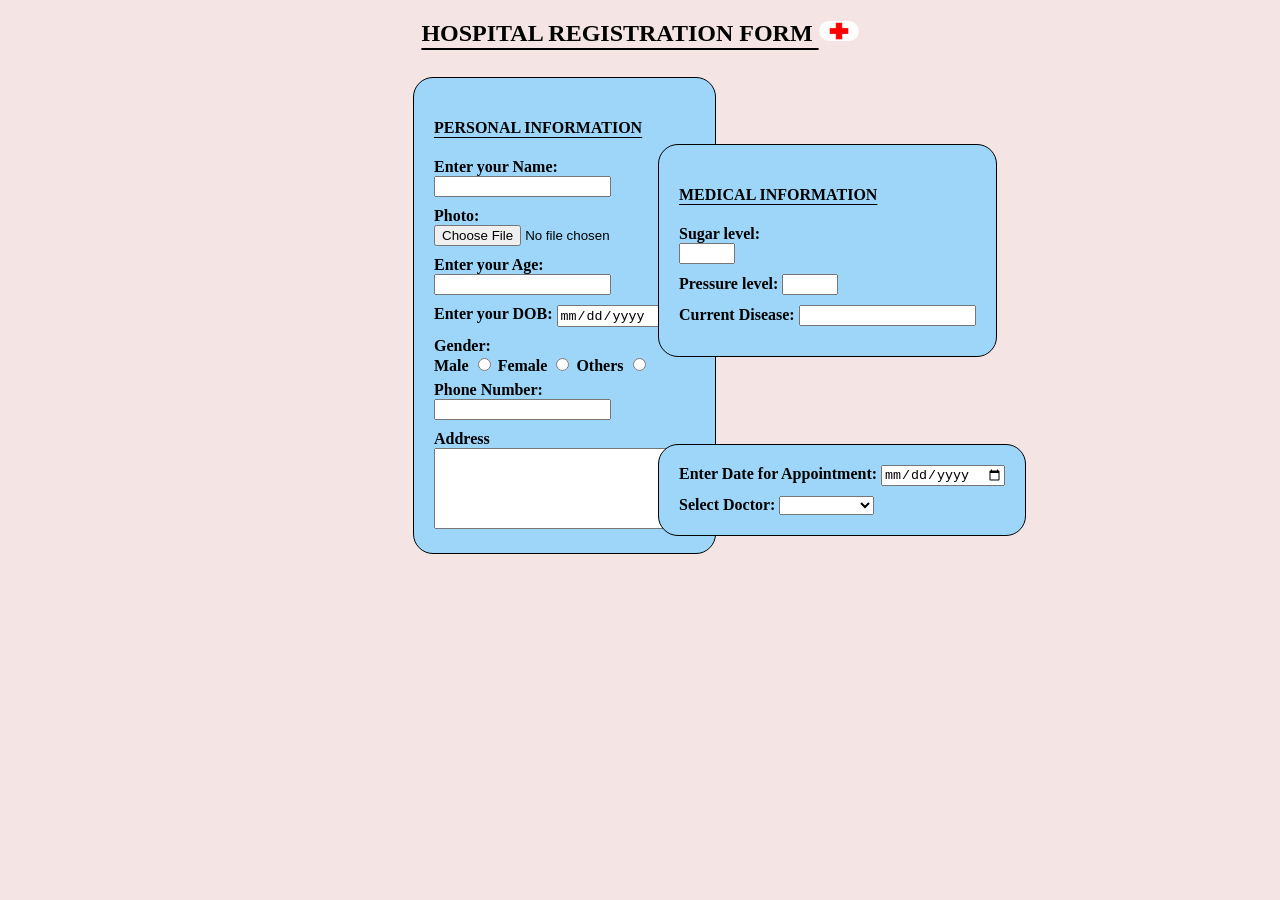
<file: index.html>
<!DOCTYPE html>
<html lang="en">
<head>
    <meta charset="UTF-8">
    <meta http-equiv="X-UA-Compatible" content="IE=edge">
    <meta name="viewport" content="width=device-width, initial-scale=1.0">
    <title>Hospital Form</title>
    <link rel="stylesheet" href="index.css">
    <link class="icon" rel="icon" href="hospital.jpg">
    <script src="index.js"></script>
</head>
<body>
    <h2>HOSPITAL REGISTRATION FORM  <img class="logo" src="icon.jfif" alt=""></h2>
    <section class="parent">
        <div >
            <form name="reg" action="">
            
                <div class="container">
                    <h4>PERSONAL INFORMATION</h4>
                    <div>
                        <label for="">Enter your Name:</label>
                        <input type="text" name="Pname" id="name" required minlength="4" pattern="[A-Za-z]*" title="only alphabets allowed">
                        
                    </div>
                    <div>
                        <label for="">Photo:</label>
                        <input type="file" name="" id="">
                    </div>
                    <div>
                        <label for="age">Enter your Age:</label>
                        <input type="number" name="age" id="age" required maxlength="3">
                    </div>
                    <div>
                        <label for="dob">Enter your DOB:</label>
                        <input type="date" name="dob" id="dob" required>
                    </div>
                    <div>
                        <label for="gender">Gender:</label> <br>
                        <label for="male">Male</label>
                        <input type="radio" name="gender" id="" style="cursor: pointer;">
                        <label for="female">Female</label>
                        <input type="radio" name="gender" id="" style="cursor: pointer;">
                        <label for="other">Others</label>
                        <input type="radio" name="gender" id="" style="cursor: pointer;">
                    </div>
                    <div>
                        <label for="phone_number">Phone Number:</label>
                        <input type="tel" name="numbers" id="number" required minlength="10" maxlength="10" pattern="[0-9]*" title="Only numbers allowed">
                        <script src="/index.js"></script>
                    </div>
                    <div>
                        <label for="address">Address</label><br>
                        <textarea name="" id="" cols="30" rows="5" required minlength="10" maxlength="50"></textarea>
                    </div>                   
                </div>

                <div class="container2">
                    <h4 >MEDICAL INFORMATION</h4>
                    <div >
                        <label for="">Sugar level:</label><br>
                        <input type="number" name="" required min="0" max="800">
                    </div>
                    <div >
                        <label for="">Pressure level:</label>
                        <input type="number" name="" id="" required min="0" max="800">
                    </div>
                    <div>
                        <label for="">Current Disease:</label>
                        <input type="text" name="" required>
                    </div>
                </div>
                
                <div class="container3">
                    <div>
                        <label for="appointment">Enter Date for Appointment:</label>
                        <input type="date" name="" id="" required>
                    </div>
                    <div>
                        <label for="">Select Doctor:</label>
                        <select name="" id="" required>
                            <option value="0" aria-placeholder="Doctor name"></option>
                            <option value="">DR.Sam</option>
                            <option value="">DR.Ram</option>
                            <option value="">DR.Gokul</option>
                            <option value="">DR.Saranya</option>
                        </select>
                        
                    </div>
                </div>
                <script src="/index.js"> 
                </script>
                <button type="submit" onclick="ageCheck()">SUBMIT</button>
            </form>            
    </section>   
</body>
</html>
</file>
<file: index.css>
/* *{
    box-sizing: border-box;
} */

.icon{
    width: 0.1px;
}

body{
    background-color: rgba(241, 218, 218, 0.729);
}

h2{
    text-align: center;
    text-decoration: underline;
    text-underline-offset: 7px;
}

h4{
    text-decoration: underline;
    text-underline-offset: 4px;
}

.logo{
    width: 40px;
    height: 20px;
    border-radius: 20px;
}

.parent{
    display: inline-block;
}

.container{
    margin: 10px 105vh 0 45vh;
    border: 1px solid black;
    float: left;
    padding: 20px;
    background-color: rgb(157, 214, 249);
    border-radius: 20px;
}

.container2{

    border: 1px solid black;
    background-color: rgb(157, 214, 249);
    float: left;
    padding: 20px;
    border-radius: 20px;
    margin: -410px 300px 0 650px;
}

.container3{

    border: 1px solid black;
    background-color: rgb(157, 214, 249);
    float: left;
    padding: 20px;
    border-radius: 20px;
    margin: -110px 300px 0 650px;
}



label{
    font-weight: bold;
}

input{
    margin-bottom: 10px;
}

button{
    margin-top: 30px;
    margin-left: 145vh;
    padding: 8px;
    border-color: rgb(54, 206, 206);
    border-radius: 5px;
    cursor: pointer;
    transition: 1s;
}

button:hover{
    background-color: rgb(193, 228, 193);
    transition: 1s;
}
</file>
